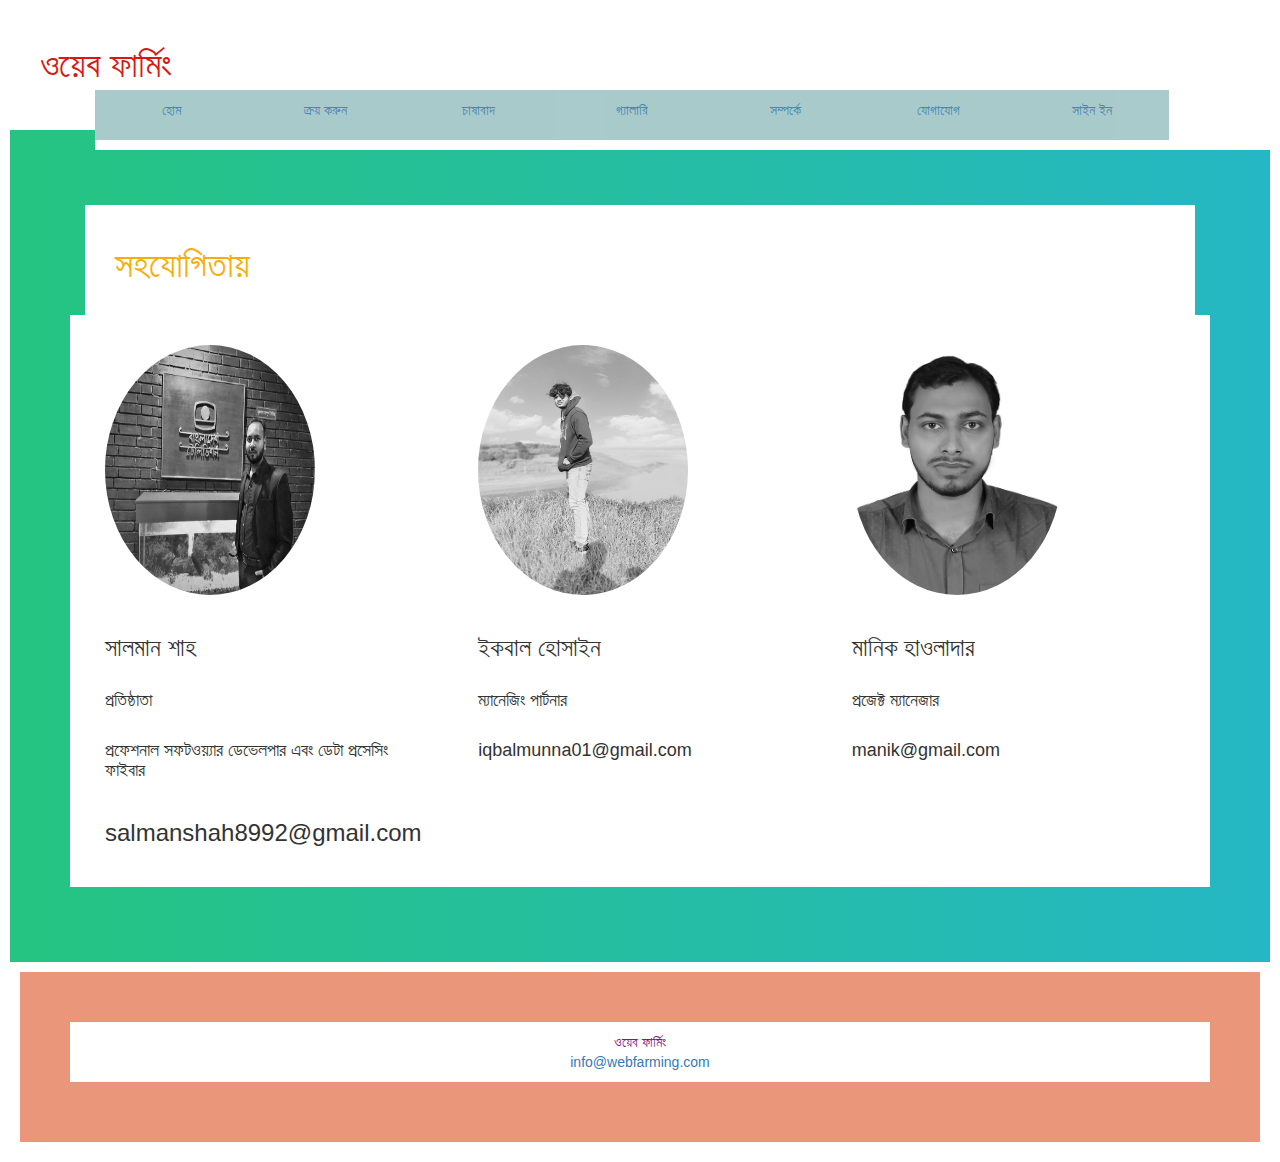
<file: about.html>
<!DOCTYPE html>
<html lang="en">
<head>
  <title>contact</title>
  <meta charset="utf-8">
  <meta name="viewport" content="width=device-width, initial-scale=1">
  <link rel="stylesheet" href="https://maxcdn.bootstrapcdn.com/bootstrap/4.5.1/css/bootstrap.min.css">
  <link rel="stylesheet" href="about.css">
  <link rel="stylesheet" href="navbar.css">
<link rel="stylesheet" href="https://maxcdn.bootstrapcdn.com/bootstrap/3.4.1/css/bootstrap.min.css">

 
</head>
    <body>

      <div class="web"> <h1>ওয়েব ফার্মিং</h1></div>
      <div class="container">
       <div class="navlist">
       
         <ul>
           <li><a href="index.html">হোম</a></li>
           <li><a href="cart.html" >ক্রয় করুন </a></li>
           <li><a href="">চাষাবাদ</a> <ul>
             <li><a href="rice.html" >ধান চাষ </a></li>
             <li><a href="jute.html" >পাট চাষ </a> </li>
             <li><a href="saksobji.html" > শাকসবজি</a> </li>
            </ul>
               </li>
           <li><a href="gallery.html">গ্যালারি </a></li>
           <li><a href="about.html">সম্পর্কে</a></li>
           <li><a href="contact.html" >যোগাযোগ</a></li>
           <li><a href="signin.html" >সাইন ইন</a></li>

         </ul>
       </div>
     
 
 </div>

<br><br><br>



        <div class="background">

         

                <div class="About">
                    <h1> <span>সহযোগিতায় </span> </h1>
                    
                </div>

                    <div class="row">

                    <div class="col-sm-4">

                        <img src="img/Salman.jpeg" class="profile-img">
                        <h3>সালমান  শাহ</h3>
                        <h4>প্রতিষ্ঠাতা</h4>
                        <h4>প্রফেশনাল সফটওয়্যার ডেভেলপার এবং ডেটা প্রসেসিং ফাইবার </h4>
                        <h3>salmanshah8992@gmail.com</h3>

                        
                        
                    </div>


                    <div class="col-sm-4">
                        
                        <img src="img/munnajpg.jpg" class="profile-img">
                        <h3>ইকবাল হোসাইন</h3>
                            
                        <h4>ম্যানেজিং পার্টনার</h4>
                        <h4>iqbalmunna01@gmail.com</h4>
                    
                    </div>


                    <div class="col-sm-4">

                        <img src="img/manik.jpg" class="profile-img">
                        <h3>মানিক হাওলাদার</h3>        
                        <h4>প্রজেক্ট ম্যানেজার</h4>
                        <h4>manik@gmail.com</h4>
                    
                    </div>

                </div>

                </div>
    </div>

    <div>
      <footer>
        <p>ওয়েব ফার্মিং<br>
        <a href="webfarming.com">info@webfarming.com</a></p>
      </footer>
    
    </div>

     </body>
</html>
</file>
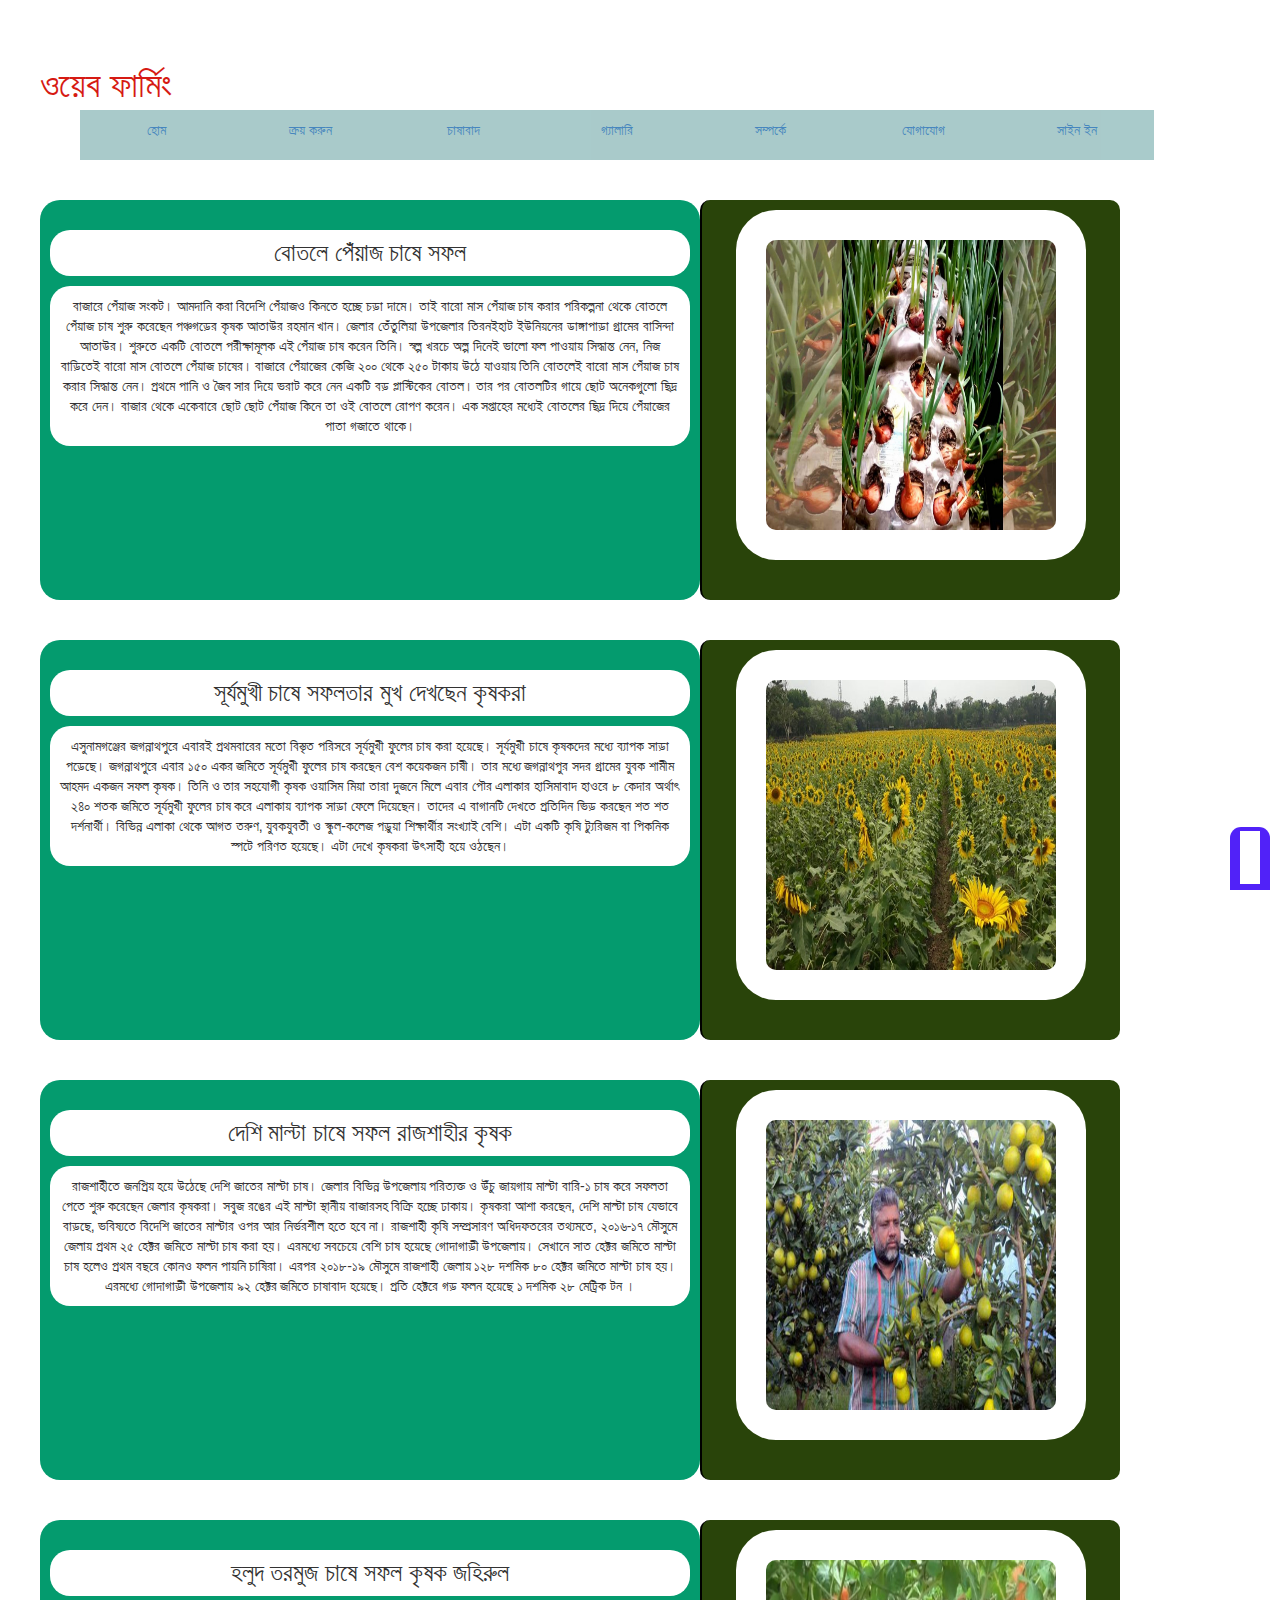
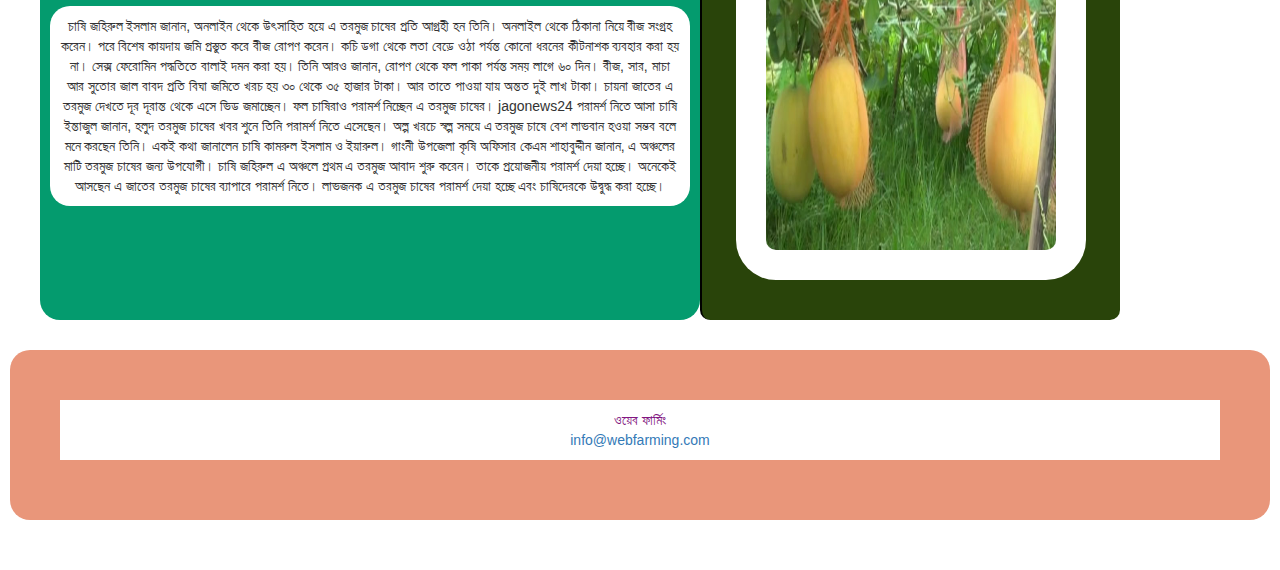
<file: gallery.html>
<!DOCTYPE html>
<html lang="en">
    <head>
        <meta charset="UTF-8">
        <meta http-equiv="X-UA-Compatible" content="IE=edge">
        <meta name="viewport" content="width=device-width, initial-scale=1.0">
        <link rel="stylesheet" href="gallery.css">
       <link rel="stylesheet" href="navbar.css">
        <link rel="stylesheet" href="https://maxcdn.bootstrapcdn.com/bootstrap/3.4.1/css/bootstrap.min.css">
      
      
        <title>WEB FARMING</title>
    </head>

        <body>
          <div class='to-top'><a href='#'> <i class=" fa fa-arrow-up "></i> </a></div>
          <div class="web"> <h1>ওয়েব ফার্মিং</h1></div>
  
          <div class="container">
        <div class="navlist">
        
          <ul>
            <li><a href="index.html">হোম</a></li>
            <li><a href="cart.html" >ক্রয় করুন </a></li>
            <li><a href="">চাষাবাদ</a> <ul>
              <li><a href="rice.html" >ধান চাষ </a></li>
              <li><a href="jute.html" >পাট চাষ </a> </li>
              <li><a href="saksobji.html" > শাকসবজি</a> </li>
            </ul>
                </li>
            <li><a href="gallery.html">গ্যালারি </a></li>
            <li><a href="about.html"> সম্পর্কে</a></li>
            <li><a href="contact.html" >যোগাযোগ</a></li>
            <li><a href="signin.html" >সাইন ইন</a></li>

          </ul>
        </div>
      
  
  </div>

<br><br><br>



            
	

        <div class=row></div>


         <div class="main">
             <section>
                <h3>বোতলে পেঁয়াজ চাষে সফল </h3> 
                <p>বাজারে পেঁয়াজ সংকট। আমদানি করা বিদেশি পেঁয়াজও কিনতে হচ্ছে চড়া দামে। তাই বারো মাস পেঁয়াজ চাষ করার পরিকল্পনা থেকে বোতলে পেঁয়াজ চাষ শুরু করেছেন পঞ্চগড়ের কৃষক আতাউর রহমান খান।


                  জেলার তেঁতুলিয়া উপজেলার তিরনইহাট ইউনিয়নের ডাঙ্গাপাড়া গ্রামের বাসিন্দা আতাউর। শুরুতে একটি বোতলে পরীক্ষামূলক এই পেঁয়াজ চাষ করেন তিনি। স্বল্প খরচে অল্প দিনেই ভালো ফল পাওয়ায় সিদ্ধান্ত নেন, নিজ বাড়িতেই বারো মাস বোতলে পেঁয়াজ চাষের।
                  বাজারে পেঁয়াজের কেজি ২০০ থেকে ২৫০ টাকায় উঠে যাওয়ায় তিনি বোতলেই বারো মাস পেঁয়াজ চাষ করার সিদ্ধান্ত নেন। প্রথমে পানি ও জৈব সার দিয়ে ভরাট করে নেন একটি বড় প্লাস্টিকের বোতল। তার পর বোতলটির গায়ে ছোট অনেকগুলো ছিদ্র করে দেন। বাজার থেকে একেবারে ছোট ছোট পেঁয়াজ কিনে তা ওই বোতলে রোপণ করেন। এক সপ্তাহের মধ্যেই বোতলের ছিদ্র দিয়ে পেঁয়াজের পাতা গজাতে থাকে।</p>
             </section>
             <aside class="right">
                
                <img src="./img/onions-field_full_width.jpg" alt="img">
            
             </aside>

         </div>


         
         <div class="main">
            <section>
               <h3>সূর্যমুখী চাষে সফলতার মুখ দেখছেন কৃষকরা</h3> 
               <p>এসুনামগঞ্জের জগন্নাথপুরে এবারই প্রথমবারের মতো বিস্তৃত পরিসরে সূর্যমুখী ফুলের চাষ করা হয়েছে। সূর্যমুখী চাষে কৃষকদের মধ্যে ব্যাপক সাড়া পড়েছে। জগন্নাথপুরে এবার ১৫০ একর জমিতে সূর্যমুখী ফুলের চাষ করছেন বেশ কয়েকজন চাষী। তার মধ্যে জগন্নাথপুর সদর গ্রামের যুবক শামীম আহমদ একজন সফল কৃষক। 


                তিনি ও তার সহযোগী কৃষক ওয়াসিম মিয়া তারা দুজনে মিলে এবার পৌর এলাকার হাসিমাবাদ হাওরে ৮ কেদার অর্থাৎ ২৪০ শতক জমিতে সূর্যমুখী ফুলের চাষ করে এলাকায় ব্যাপক সাড়া ফেলে দিয়েছেন। 
                
                তাদের এ বাগানটি দেখতে প্রতিদিন ভিড় করছেন শত শত দর্শনার্থী। বিভিন্ন এলাকা থেকে আগত তরুণ, যুবকযুবতী ও স্কুল-কলেজ পড়ুয়া শিক্ষার্থীর সংখ্যাই বেশি। এটা একটি কৃষি ট্যুরিজম বা পিকনিক স্পটে পরিণত হয়েছে। এটা দেখে কৃষকরা উৎসাহী হয়ে ওঠছেন।</p>
            </section>
            <aside class="right">
               
                <img src="./img/sunflower.jpg" alt="img">
                
            </aside>

        </div>
        
        <div class="main">
            <section>
               <h3>দেশি মাল্টা চাষে সফল রাজশাহীর কৃষক</h3> 
               <p>রাজশাহীতে জনপ্রিয় হয়ে উঠেছে দেশি জাতের মাল্টা চাষ। জেলার বিভিন্ন উপজেলায় পরিত্যক্ত ও উঁচু জায়গায় মাল্টা বারি-১ চাষ করে সফলতা পেতে শুরু করেছেন জেলার কৃষকরা। সবুজ রঙের এই মাল্টা স্থানীয় বাজারসহ বিক্রি হচ্ছে ঢাকায়। কৃষকরা আশা করছেন, দেশি মাল্টা চাষ যেভাবে বাড়ছে, ভবিষ্যতে বিদেশি জাতের মাল্টার ওপর আর নির্ভরশীল হতে হবে না।

                রাজশাহী কৃষি সম্প্রসারণ অধিদফতরের তথ্যমতে, ২০১৬-১৭ মৌসুমে জেলায় প্রথম ২৫ হেক্টর জমিতে মাল্টা চাষ করা হয়। এরমধ্যে সবচেয়ে বেশি চাষ হয়েছে গোদাগাড়ী উপজেলায়। সেখানে সাত হেক্টর জমিতে মাল্টা চাষ হলেও প্রথম বছরে কোনও ফলন পায়নি চাষিরা। এরপর ২০১৮-১৯ মৌসুমে রাজশাহী জেলায় ১২৮ দশমিক ৮০ হেক্টর জমিতে মাল্টা চাষ হয়। এরমধ্যে গোদাগাড়ী উপজেলায় ৯২ হেক্টর জমিতে চাষাবাদ হয়েছে। প্রতি হেক্টরে গড় ফলন হয়েছে ১ দশমিক ২৮ মেট্রিক টন ।</p>
            </section>
            <aside class="right">
               
                <img src="./img/maltas.jpg" alt="img">
                
            </aside>

        </div>

        <div class="main">
            <section>
               <h3>হলুদ তরমুজ চাষে সফল কৃষক জহিরুল</h3> 
               <p>চাষি জহিরুল ইসলাম জানান, অনলাইন থেকে উৎসাহিত হয়ে এ তরমুজ চাষের প্রতি আগ্রহী হন তিনি। অনলাইল থেকে ঠিকানা নিয়ে বীজ সংগ্রহ করেন। পরে বিশেষ কায়দায় জমি প্রস্তুত করে বীজ রোপণ করেন। কচি ডগা থেকে লতা বেড়ে ওঠা পর্যন্ত কোনো ধরনের কীটনাশক ব্যবহার করা হয় না। সেক্স ফেরোমিন পদ্ধতিতে বালাই দমন করা হয়।

                তিনি আরও জানান, রোপণ থেকে ফল পাকা পর্যন্ত সময় লাগে ৬০ দিন। বীজ, সার, মাচা আর সুতোর জাল বাবদ প্রতি বিঘা জমিতে খরচ হয় ৩০ থেকে ৩৫ হাজার টাকা। আর তাতে পাওয়া যায় অন্তত দুই লাখ টাকা।
                
                চায়না জাতের এ তরমুজ দেখতে দূর দূরান্ত থেকে এসে ভিড জমাচ্ছেন। ফল চাষিরাও পরামর্শ নিচ্ছেন এ তরমুজ চাষের।
                
                
                jagonews24
                
                পরামর্শ নিতে আসা চাষি ইন্তাজুল জানান, হলুদ তরমুজ চাষের খবর শুনে তিনি পরামর্শ নিতে এসেছেন। অল্প খরচে স্বল্প সময়ে এ তরমুজ চাষে বেশ লাভবান হওয়া সম্ভব বলে মনে করছেন তিনি। একই কথা জানালেন চাষি কামরুল ইসলাম ও ইয়ারুল।
                
                গাংনী উপজেলা কৃষি অফিসার কেএম শাহাবুদ্দীন জানান, এ অঞ্চলের মাটি তরমুজ চাষের জন্য উপযোগী। চাষি জহিরুল এ অঞ্চলে প্রথম এ তরমুজ আবাদ শুরু করেন। তাকে প্রয়োজনীয় পরামর্শ দেয়া হচ্ছে। অনেকেই আসছেন এ জাতের তরমুজ চাষের ব্যাপারে পরামর্শ নিতে। লাভজনক এ তরমুজ চাষের পরামর্শ দেয়া হচ্ছে এবং চাষিদেরকে উদ্বুদ্ধ করা হচ্ছে।</p>
            </section>
            <aside class="right">
                <img src="./img/tormuj.jpg" alt="img">
            </aside>

        </div>
         <footer>
          <p>ওয়েব ফার্মিং<br>
            <a href="index.html">info@webfarming.com</a></p>
         </footer>
        </div>

        <br>
        <br>
        
        <script>
          (function($)
          {
          $(document).ready(function(){
          
          $('.to-top a').click(function(){
          $('html, body').animate({'scrollTop':0},'speed');
          
          });
          
          $(window).scroll(function()
          {
              if($(window).scrollTop()>200){
                  $('.to-top a').fadeIn();
              }
              else{  $('.to-top a').fadeOut();}
          
          });
          
          });
          
          
          })(jQuery)
          </script>
        </body>

</html>
</file>
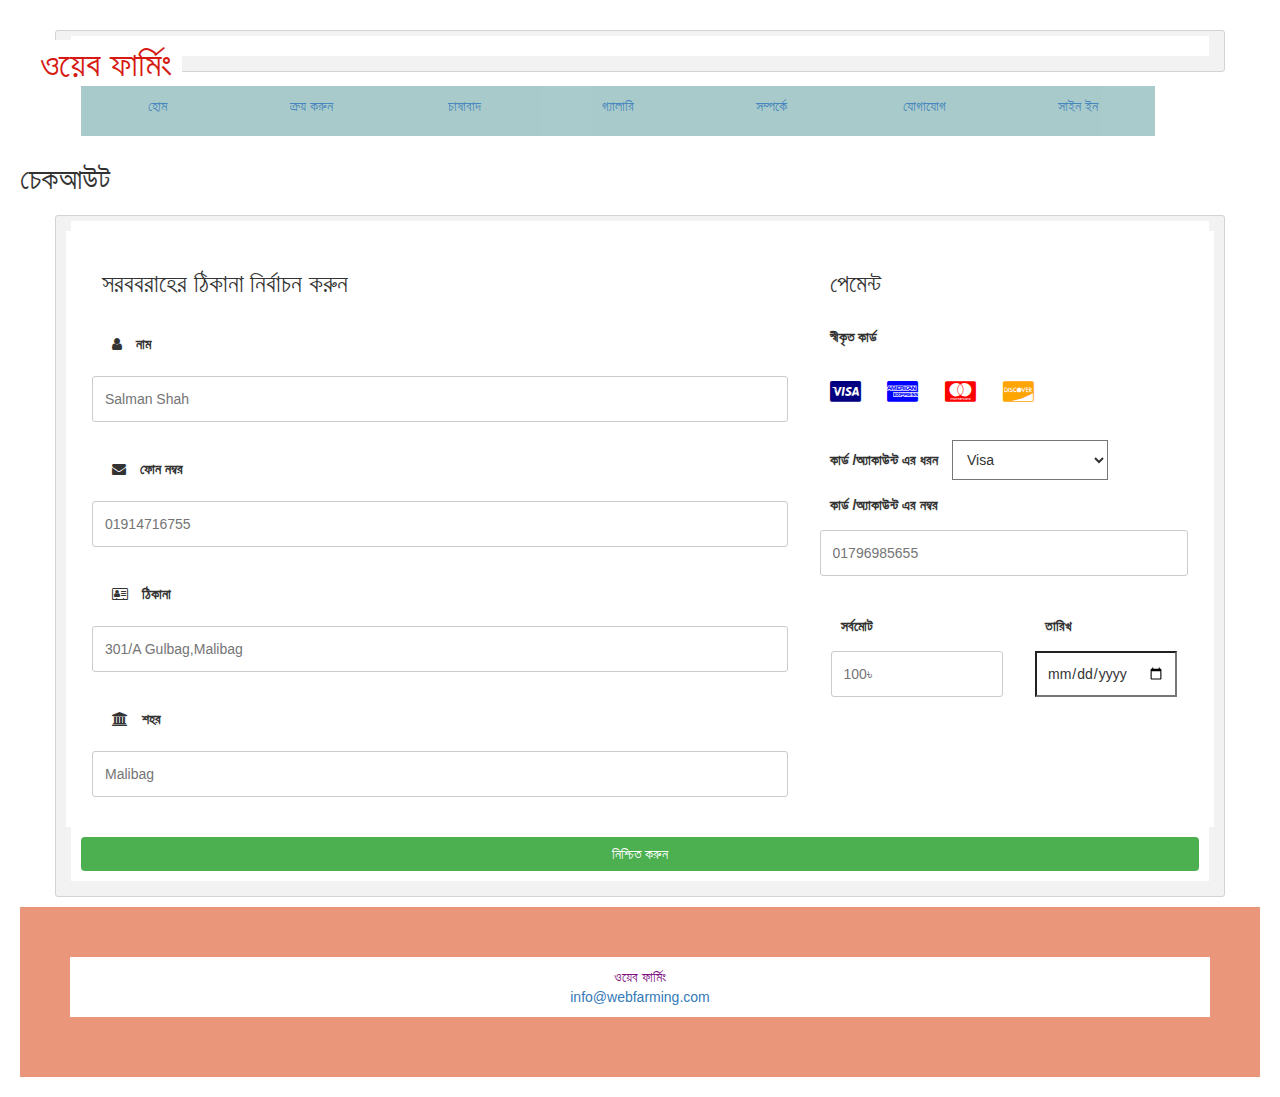
<file: payment.html>
<!DOCTYPE html>
<html>
<head>
  <meta charset="utf-8">
<meta name="viewport" content="width=device-width, initial-scale=1">
<link rel="stylesheet" href="https://cdnjs.cloudflare.com/ajax/libs/font-awesome/4.7.0/css/font-awesome.min.css">
<link rel="stylesheet" href="payment.css">
<link rel="stylesheet" href="navbar.css">
<link rel="stylesheet" href="https://maxcdn.bootstrapcdn.com/bootstrap/3.4.1/css/bootstrap.min.css">



</head>
<body>

  <div class="web"> <h1>ওয়েব ফার্মিং</h1></div>
  <div class="container">
 
  <div class="navlist">
  
    <ul>
      <li><a href="index.html">হোম</a></li>
      <li><a href="cart.html" >ক্রয় করুন </a></li>
      <li><a href="">চাষাবাদ</a> <ul>
        <li><a href="rice.html" >ধান চাষ </a></li>
        <li><a href="jute.html" >পাট চাষ </a> </li>
        <li><a href="saksobji.html" > শাকসবজি</a> </li>
      </ul>
          </li>
      <li><a href="gallery.html">গ্যালারি </a></li>
      <li><a href="about.html"> সম্পর্কে</a></li>
      <li><a href="contact.html" >যোগাযোগ</a></li>
      <li><a href="signin.html" >সাইন ইন</a></li>

    </ul>
  </div>


</div>

<br><br><br>



<h2> চেকআউট</h2>


  <div class="col-75">
    <div class="container">
      <form action="payment.php" method="POST">
      
        <div class="row">
          <div class="col-50">
            <h3>সরববরাহের ঠিকানা নির্বাচন করুন</h3>
            <label for="fname"><i class="fa fa-user"></i> নাম</label>
            <input type="text" id="fname" name="fullname" placeholder="Salman Shah">
            <label for="phone"><i class="fa fa-envelope"></i> ফোন নম্বর</label>
            <input type="text" id="phone" name="phonenm" placeholder="01914716755">
            <label for="adr"><i class="fa fa-address-card-o"></i> ঠিকানা</label>
            <input type="text" id="adr" name="addresses" placeholder="301/A Gulbag,Malibag">
            <label for="city"><i class="fa fa-institution"></i> শহর</label>
            <input type="text" id="city" name="city" placeholder="Malibag">

          </div>

          <div class="col-50">
            <h3>পেমেন্ট</h3>
            <label for="fname">স্বীকৃত কার্ড</label>
            <div class="icon-container">
              <i class="fa fa-cc-visa" style="color:navy;"></i>
              <i class="fa fa-cc-amex" style="color:blue;"></i>
              <i class="fa fa-cc-mastercard" style="color:red;"></i>
              <i class="fa fa-cc-discover" style="color:orange;"></i>
            </div>
            
            <label for="select_box">কার্ড /অ্যাকাউন্ট এর ধরন</label>
            <select id="select_box" name="select_box_value">
              <option value="visa" >Visa</option>
              <option value="america">American Express</option>
              <option value="master">Master Card</option>
              <option value="discover">Discover</option>
              <option value="bkash">Bkash</option>
              <option value="dutch bangla">Dutch Bangla</option>
              <option value="nagad">Nagad</option>

            </select>
            <label for="acname">  কার্ড /অ্যাকাউন্ট এর নম্বর</label>
            <input type="text" id="acname" name="cardnam" placeholder="01796985655">
           

            
            <div class="row">
              <div class="col-50">
                <label for="intotal">সর্বমোট</label>
                <input type="text" id="intotal" name="total" placeholder="100৳">
              </div>
              <div class="col-50">
                <label for="indate">তারিখ</label>
                <input type="date" id="indate" name="dates" placeholder="03/04/2021">
              </div>
            </div>
          </div>
          
        </div>

        
        <input type="submit" name="submit" value="নিশ্চিত করুন" class="btn">
      </form>
    </div>
  </div>



<div>
  <footer>
    <p>ওয়েব ফার্মিং<br>
    <a href="webfarming.com">info@webfarming.com</a></p>
  </footer>

</div>
</body>
</html>
</file>
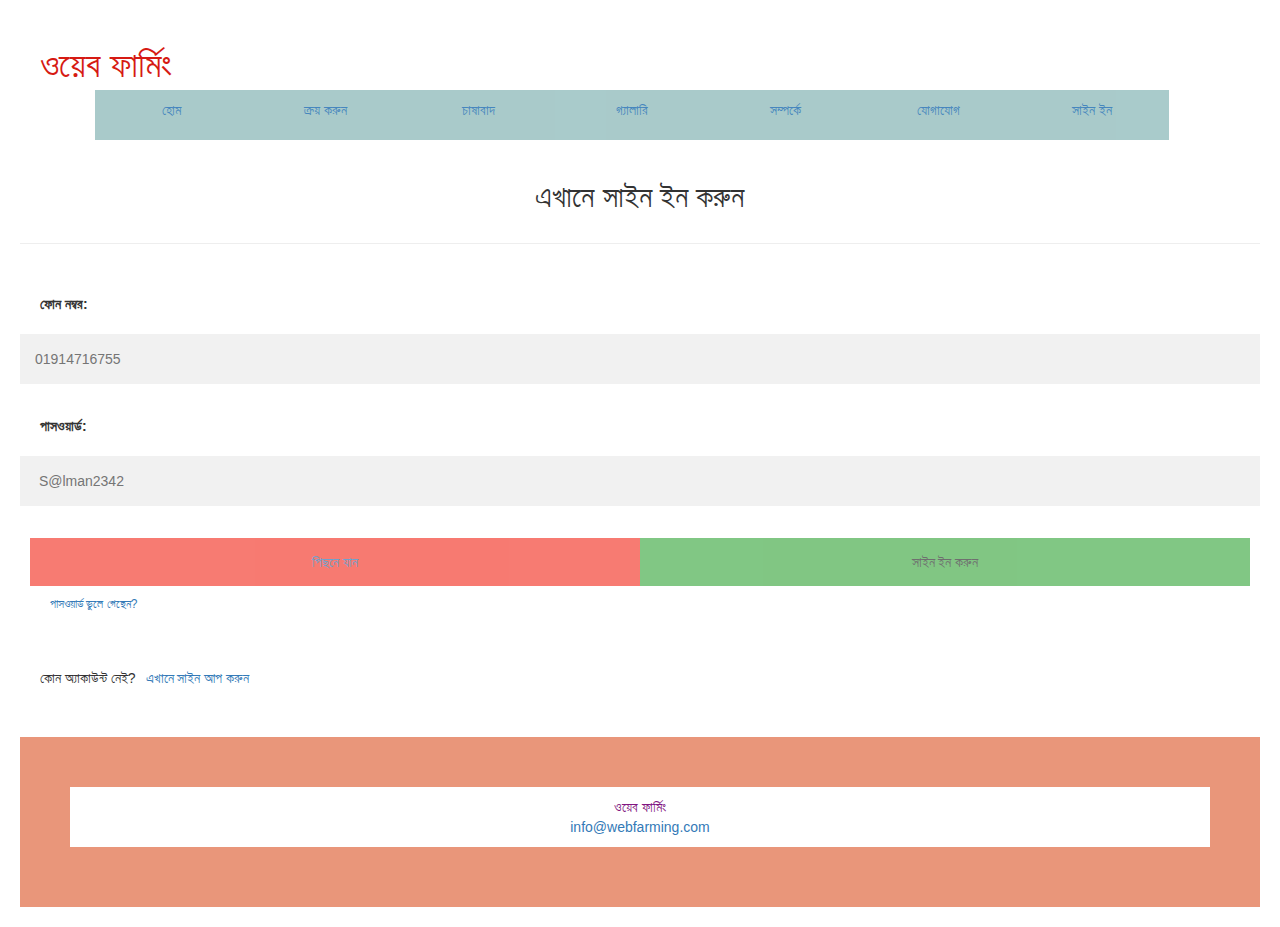
<file: signin.html>
<!DOCTYPE html>
<html lang="en">
<head>
    <meta charset="UTF-8">
  
    <link rel="stylesheet" href="signin.css">
 <link rel="stylesheet" href="https://maxcdn.bootstrapcdn.com/bootstrap/4.3.1/css/bootstrap.min.css">
 <link rel="stylesheet" href="navbar.css">
 <link rel="stylesheet" href="https://maxcdn.bootstrapcdn.com/bootstrap/3.4.1/css/bootstrap.min.css">
    <title> SignIn</title>
</head>
<body>
  
<!-- Header --> 
<div class="web"> <h1>ওয়েব ফার্মিং</h1></div>
<div class="container">

<div class="navlist">

  <ul>
    <li><a href="index.html">হোম</a></li>
    <li><a href="cart.html" >ক্রয় করুন </a></li>
    <li><a href="">চাষাবাদ</a> <ul>
      <li><a href="rice.html" >ধান চাষ </a></li>
      <li><a href="jute.html" >পাট চাষ </a> </li>
      <li><a href="saksobji.html" > শাকসবজি</a> </li>
    </ul>
        </li>
    <li><a href="gallery.html">গ্যালারি </a></li>
    <li><a href="about.html">সম্পর্কে</a></li>
    <li><a href="contact.html" >যোগাযোগ</a></li>
    <li><a href="signin.html" >সাইন ইন</a></li>

  </ul>
</div>


</div>

<br><br><br>

<form action="signin.php" method="POST">	

            <h2>এখানে সাইন ইন করুন</h2>
            <hr>
    <label for="phone"><b>ফোন নম্বর:</b></label>
    <input type="phone" id="phone" placeholder="01914716755" name="phone" required><br>
	<label for="pow"><b>পাসওয়ার্ড:</b></label> 
	<input type="password" id="pow"placeholder=" S@lman2342" name="psw" required><br>
    <div class="clearfix">
        <button class="backbtn"><a href="index.html">পিছনে যান</a></button>
        <button type="submit" name="submit" class="signinbtn">সাইন ইন করুন</button>
       <br><br>
        <h6><a href="#">পাসওয়ার্ড ভুলে গেছেন?</a></h6>
    </div>
    <div>
        <h5 >কোন অ্যাকাউন্ট নেই?<a href="signup.html" >এখানে সাইন আপ করুন</a></h5>
    </div>
    
</form>
</div>


<div>
    <footer>
      <p>ওয়েব ফার্মিং<br>
      <a href="webfarming.com">info@webfarming.com</a></p>
    </footer>
  
  </div>

</body>
</html>
</file>
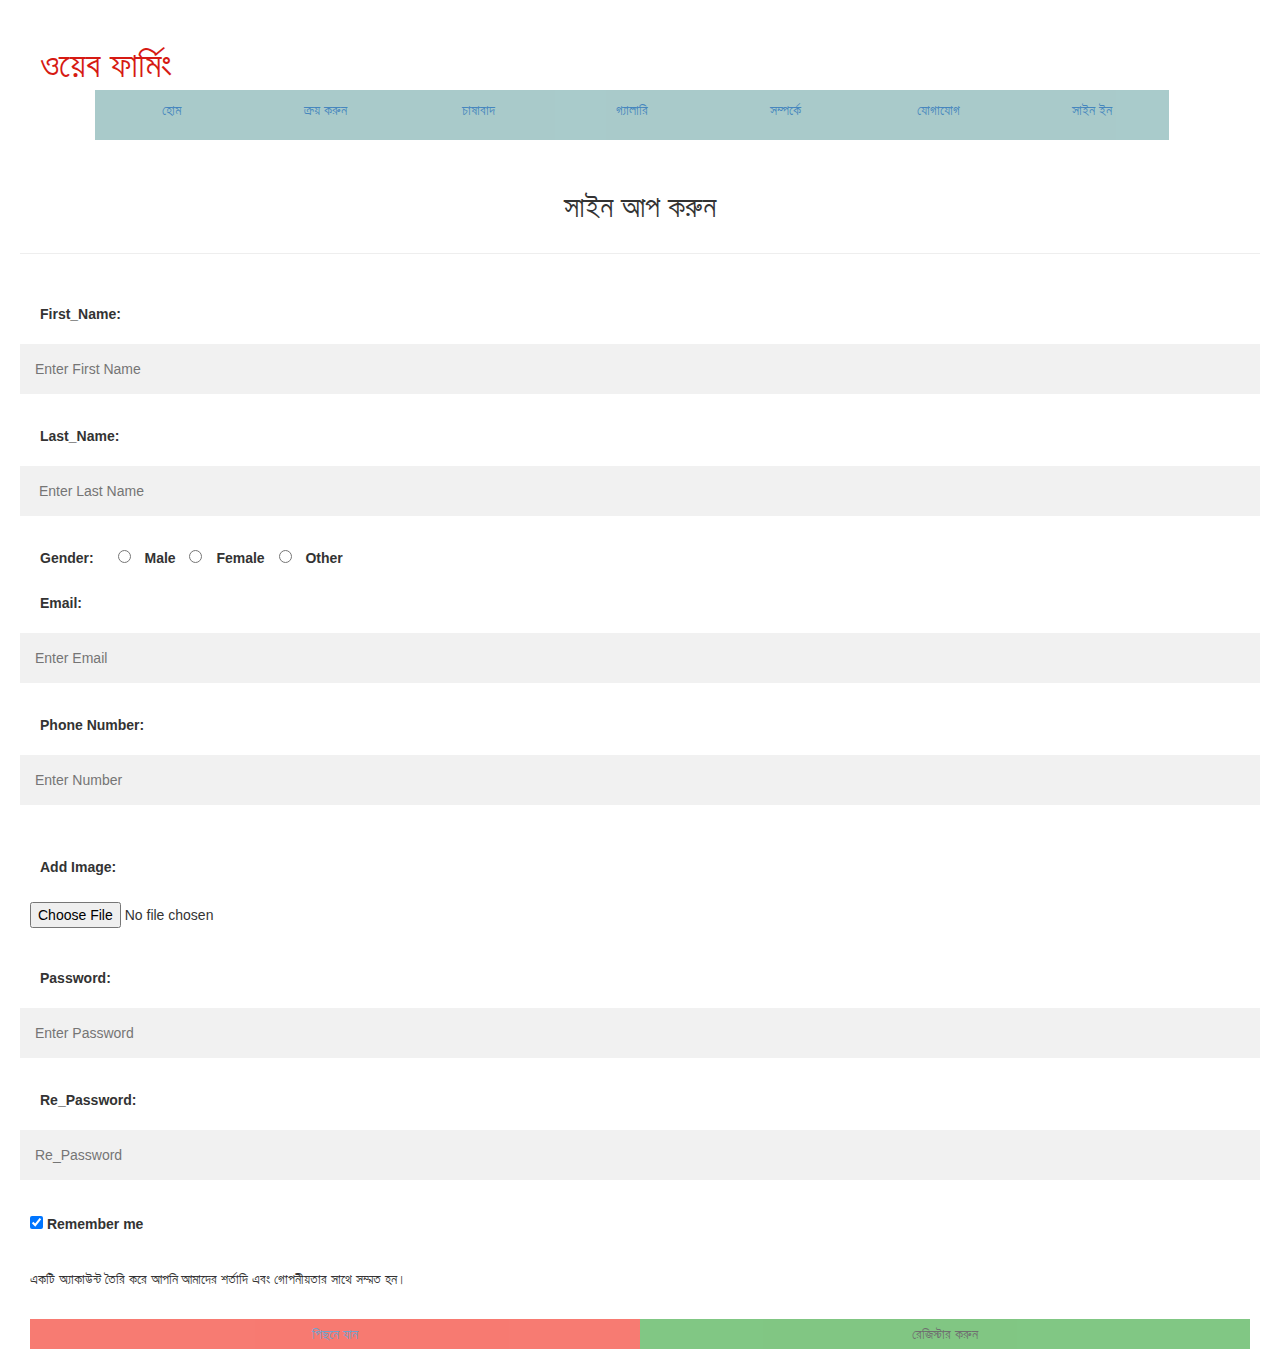
<file: signup.html>
<!DOCTYPE html>
<html lang="en">
<head>
    <meta charset="UTF-8">
	<link rel="stylesheet" href="navbar.css">
    <link rel="stylesheet" href="signup.css">
 <link rel="stylesheet" href="https://maxcdn.bootstrapcdn.com/bootstrap/4.3.1/css/bootstrap.min.css">	
<link rel="stylesheet" href="https://maxcdn.bootstrapcdn.com/bootstrap/3.4.1/css/bootstrap.min.css">
	
</head>
<body>
	

	
	<!-- Header --> 
	<div class="web"> <h1>ওয়েব ফার্মিং</h1></div>
	<div class="container">

	<div class="navlist">
	
	  <ul>
		<li><a href="index.html">হোম</a></li>
		<li><a href="cart.html" >ক্রয় করুন </a></li>
		<li><a href="">চাষাবাদ</a> <ul>
		  <li><a href="rice.html" >ধান চাষ </a></li>
		  <li><a href="jute.html" >পাট চাষ </a> </li>
		  <li><a href="saksobji.html" > শাকসবজি</a> </li>
		</ul>
			</li>
		<li><a href="gallery.html">গ্যালারি </a></li>
		<li><a href="about.html"> সম্পর্কে</a></li>
		<li><a href="contact.html" >যোগাযোগ</a></li>
		<li><a href="signin.html" >সাইন ইন</a></li>

	  </ul>
	</div>
  

</div>

 <br><br><br>

	

	<form action="signup.php" method="POST">	

        <h2>সাইন আপ করুন</h2>
		<hr>
		    <label for="fname"><b>First_Name:</b></label>
			<input type="text" id="fname" placeholder="Enter First Name" name="first_name" required><br>
			<label for="lname"><b>Last_Name:</b></label>
			<input type="text" id="lname"placeholder=" Enter Last Name" name="last_name"required><br>			
			<label  for="gender"> <b>Gender:</b></label>
			<input type="radio" id="male" name="gender" value="male">
			 <label for="male">Male</label>
			<input type="radio" id="female" name="gender" value="female">
			<label for="female">Female</label>
			<input type="radio" id="other" name="gender" value="other">
		  <label for="other">Other</label> <br>
		<label for="email"><b>Email:</b></label>
		<input type="email" placeholder="Enter Email" name="email" >
		<label for="number"><b>Phone Number:</b></label> <br>
       
         <input  id="phone" type="text" placeholder="Enter Number" name="phone" required > <br>
         <br>
            <label for="img"><b>Add Image: </b></label>
		<input type="file"  name="img" required>
  <br>
         <label for="psw"><b>Password:</b></label>
		<input type="password"  id="txtPassword"  placeholder="Enter Password" name="psw" required>
  
		<label for="psw_repet"><b>Re_Password:</b></label>
		<input type="password"  id="txtConfirmPassword"  placeholder="Re_Password" name="psw_repet" required>
		
		<label>
		  <input type="checkbox" checked="checked" name="remember" style="margin-bottom:15px"> Remember me
		</label>
  
		<p>একটি অ্যাকাউন্ট তৈরি করে আপনি আমাদের শর্তাদি এবং গোপনীয়তার সাথে সম্মত হন।</p>
  
		<div>
		  <button type="button" class="cancelbtn"><a href="index.html">পিছনে যান</a></button>
		  <button type="submit" name="submit" class="signupbtn">রেজিস্টার করুন</button>
        </div> 
  
    </form>
</div>
<script type="text/javascript">
    function Validate() {
        var password = document.getElementById("txtPassword").value;
        var confirmPassword = document.getElementById("txtConfirmPassword").value;
        if (password != confirmPassword) {
            alert("Passwords do not match.");
            return false;
        }
        return true;
    }
</script>
</body>
</html>
</file>
<file: about.css>
.background
{
    background: linear-gradient(to right, #25c481, #25b7c4);
    padding: 75px;  
}



h1 span
{
    color: rgb(248, 173, 12);
    
}
h3
{
    color: rgb(117, 81, 4);
}


.col-sm-4:hover .profile-img
 {
    filter: grayscale(2%);
    margin-top: 60px;
 }


.col-sm-4 .profile-img {
    height: 270px;
    width: 230px;
    border-radius: 50%;
    filter: grayscale(100%);
    cursor: pointer;
    
  }
</file>
<file: navbar.css>
@font-face {
	font-family: 'AdorshoLipi';
	src: url('AdorshoLipi.eot');
	src: url('AdorshoLipi.woff') format('woff'),
		 url('AdorshoLipi.ttf') format('truetype'),
		 url('AdorshoLipi.svg#AdorshoLipi') format('svg'),
		 url('AdorshoLipi.eot?#iefix') format('embedded-opentype');
	font-weight: normal;
	font-style: normal;
  }

*{ background-color:white; 
padding: 10px;
}


body{

	margin: 0px;
	padding: 0px;

}

.web h1{
	color:rgb(214, 26, 19);
	padding-top:5px;
	padding-left:20px;
	position:fixed;

}

.navlist ul
{
	margin-top:30px;
	position:fixed;
	width:100%;
	color: rgb(16, 17, 17);
  list-style: none;
  padding-left:0px;
  padding-right: 100px;


} 
.navlist ul li
{

	background-color: rgb(160, 197, 197);
	float: left;
	height: 50px;
	width: 13%;
	text-align: center;
	
	opacity: 0.9;
  cursor:pointer;
}
 
.navlist ul li:hover
{
	color: black;
	background-color: rgb(152, 214, 171);
	border-style: solid;
	text-decoration:none;
  border-radius: 20px 0px;
  display: block;
  float:left;
}

.navlist ul li ul li
{
	color: black;
	background-color: rgb(148, 179, 199);
	text-align: center;
	opacity: 0.9;
}
.navlist ul li ul li:hover
{
  padding:1px;
	color: black;
	text-align: center;
	opacity: 0.9;
}
.navlist ul ul
{
	display: none;
}
.navlist ul li:hover ul
{
	margin-top:17px;
	display: block;
}
.p1{
	width:Auto;
	padding-left:100px;
	padding-right:100px;
}
.carousel-inner img {
    width: 500px;
    height: 300px;
	padding-left: 300px;
	
  }
  footer {
	text-align: center;
	padding: 50px;
	background-color: DarkSalmon;
	color: rgb(129, 22, 129);
  }

  .to-top a{
    background:rgba(61, 9, 247, 0.897);
    padding:10px;
    font-size:30px;
    color:rgb(12, 11, 11);
    position:fixed;
    bottom:10px;
    right:10px;
    border-radius:11px 11px 0 0;
  
}
</file>
<file: gallery.css>
h2{
    padding-top:30px;
    text-align:center;
  }

h1{
	color:rgb(214, 26, 19);
	padding:20px;
    position: fixed;

}

td,th
{
    border: 5px solid black;
    text-align: center;
    background-color: #d9b3ff;
    width:  500px;
    scroll-behavior: smooth;
   

}
table{
    table-layout: fixed;
}
.table h3
{
    text-align: center;
    color: red;
}
.table
{
    margin: 50px;
    padding: 50px;
    background: linear-gradient(to left, #25c481, #25b7c4);
     
}


*
{
    box-sizing: border-box;
}
body
{
    margin: 0px;
    padding: 0px;
    text-align: center;
}
header, footer
{
    padding: 20px;
    background: rgb(159, 179, 216);
    border-radius: 20px;
    color: black;
    margin-top: 10px;
    
}
section
{
    width: 55%;
    float: left;
    height: 400px;
    background: rgb(4, 155, 110);

}
.main
{
    margin: 20px  20px;

}


.main img
{
width: 350px;
height: 350px;
padding: 30px;
border-radius: 40px;


}
.main *
{
    border-radius: 20px;
    
    
}
.main::after
{
content: "";
clear: both;
display: table;

}
.right
{
    width: 35%;
    float: left;
    height: 400px;
    border-left: 2px solid black;
    border-radius: 10px;
    background: rgb(41, 68, 10) ;
}
</file>
<file: payment.css>
body {
    font-family: Arial;
    font-size: 17px;
    padding: 8px;
  }
  
  * {
    box-sizing: border-box;
  }
  
  .row {
   
    display: flex;
    
    margin: 0 -16px;
  }
  
  
  .col-25,
  .col-50,
  .col-75 {
    padding: 0 16px;
  }
  
  .container {
    background-color: #f2f2f2;
    padding: 5px 20px 15px 20px;
    border: 1px solid lightgrey;
    border-radius: 3px;
  }
  
  input[type=text] {
    width: 100%;
    margin-bottom: 20px;
    padding: 12px;
    border: 1px solid #ccc;
    border-radius: 3px;
  }
  
  
  
  .icon-container {
    margin-bottom: 20px;
    padding: 7px 0;
    font-size: 24px;
  }
  
  .btn {
    background-color: #4CAF50;
    color: white;
    padding: 12px;
    margin: 10px 0;
    border: none;
    width: 100%;
    border-radius: 3px;
   
    font-size: 17px;
  }
  
  
  
  a {
    color: #2196F3;
  }
  
  hr {
    border: 1px solid lightgrey;
  }
  
  span.price {
    float: right;
    color: grey;
    width: 80px;

  }
</file>
<file: signin.css>
h2{
    padding-top:20px;
    text-align:center;
}

input[type=phone], input[type=password] {
    width: 100%;
    padding: 15px;
    margin: 5px 0 22px 0;
    display: inline-block;
    border: none;
    background: #f1f1f1;
  }
  
  input[type=text]:focus, input[type=password]:focus {
    background-color: #ddd;
  }
button {
    background-color: #4CAF50;
    color: white;
    padding: 14px 20px;
    margin: 8px 0;
    border: none;
    cursor: pointer;
    width: 100%;
    opacity: 0.7;
  }
  
  button:hover {
    opacity:1;
  }
  
  .backbtn {
    padding: 14px 20px;
    background-color: #f44336;

  }
  
  .backbtn, .signinbtn {
    float: left;
    width: 50%;
  }
</file>
<file: signup.css>
h2{
  padding-top:30px;
  text-align:center;
}


input[type=text], input[type=email],input[type=password],input[type=phone],input[type=date] {
  width: 100%;
  padding: 15px;
  margin: 5px 0 22px 0;
  border: none;
  background: #f1f1f1;
}

input[type=text]:focus, input[type=password]:focus,input[type=phone]:focus {
  background-color: #ddd;
}

button {
  background-color: #4CAF50;
  color: white;
  padding: 14px 20px;
  margin: 8px;
  border: none;
  cursor: pointer;
  opacity: 0.7;
}

button:hover {
  opacity:1;
}

.cancelbtn {

  background-color: #f44336;
}

.cancelbtn, .signupbtn {
  float: left;
  width: 50%;
  padding: 5px;
}
</file>
